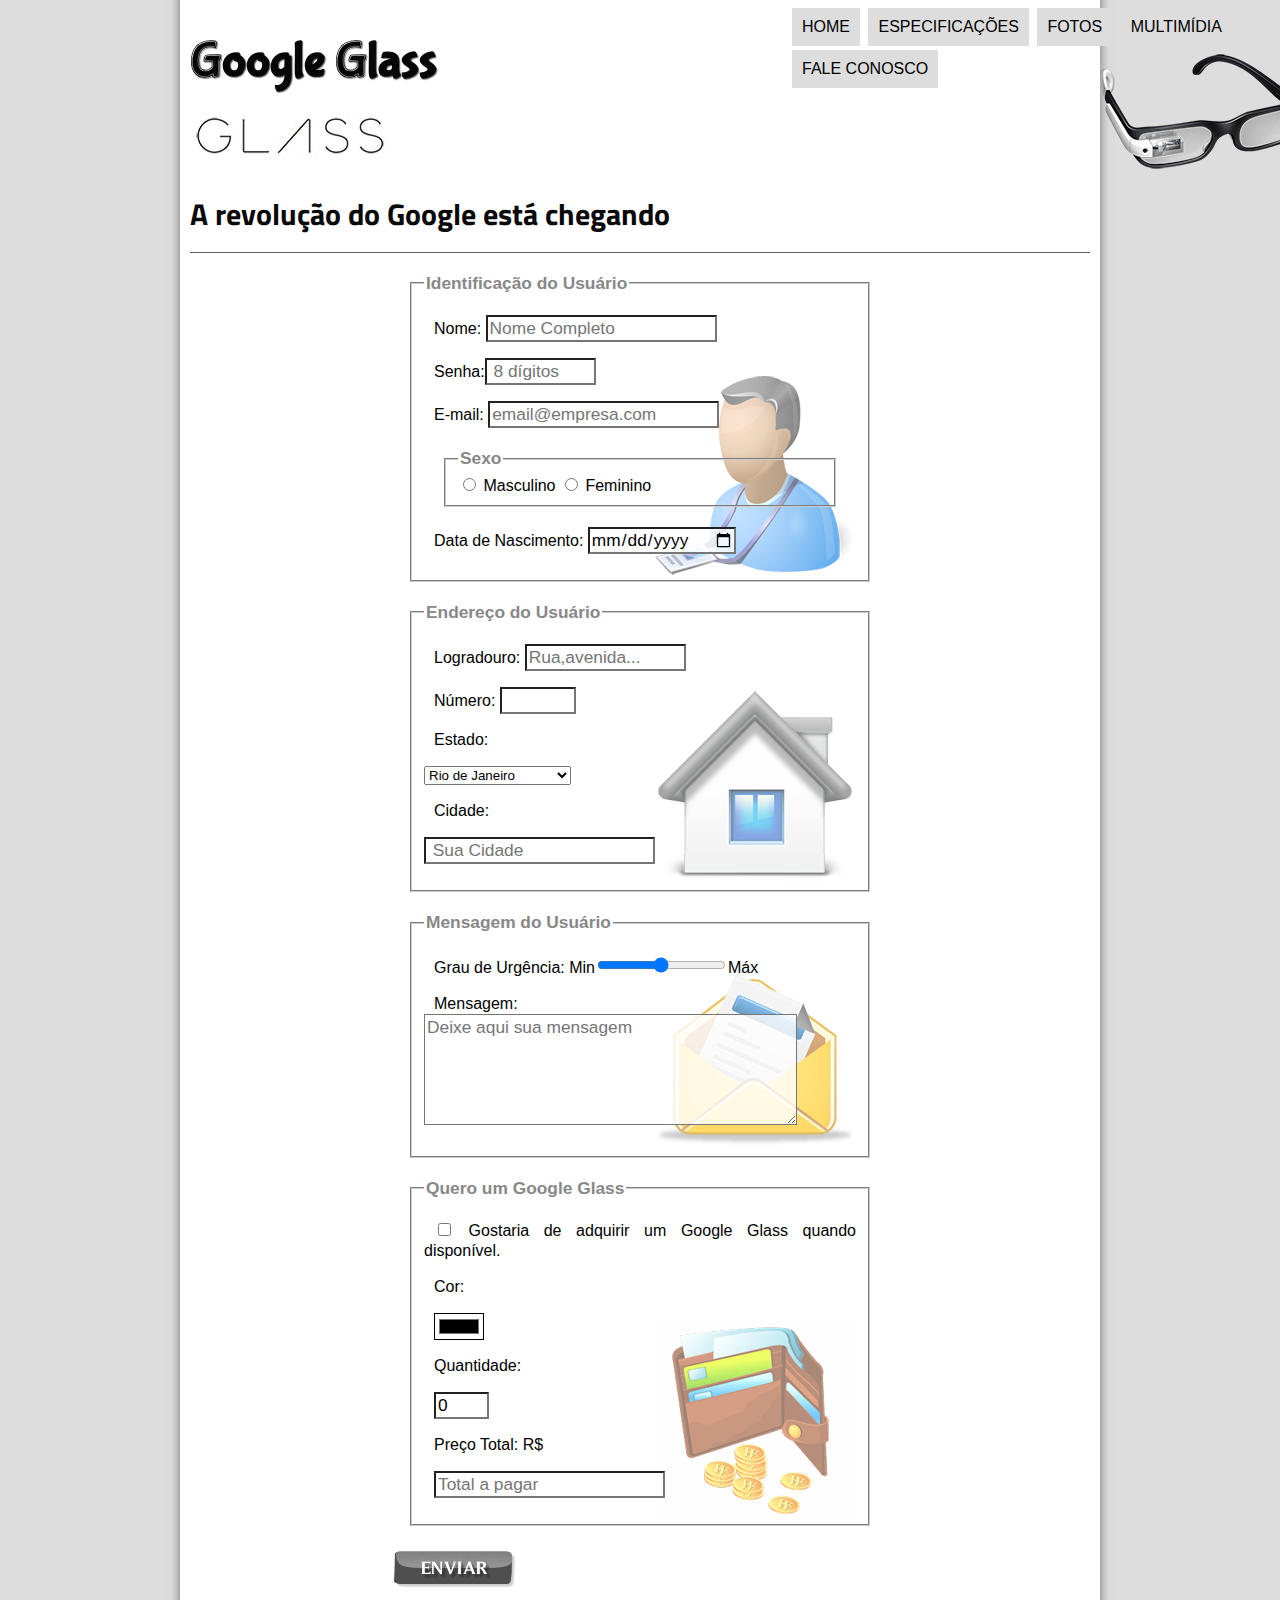
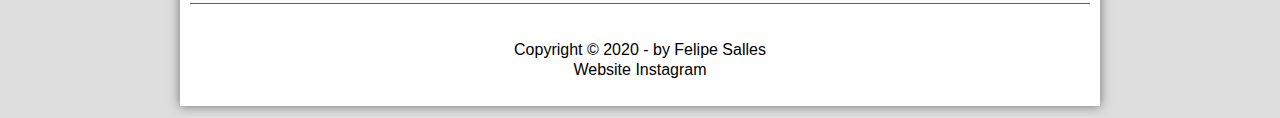
<file: Google Glass Project/fale-conosco.html>
<!DOCTYPE html>
<html lang="pt-br">

<head>
    <meta charset="UTF-8"/> <!--charset UTF-8 é criado para "aceitar" a linguagem latina--> 
    <title>Tudo Sobre Google Glass</title>
    <link rel="stylesheet"href="_css/estilo.css"/>
    <link rel="stylesheet"href="_css/form.css"/>
</head>
<script language="javascript" src="_javascript/funcoes.js"></script>
<script>
    function calc_total() {
        var qtd = parseInt(document.getElementById('cQtd').value);
        tot = qtd * 1500;
        document.getElementById('cTot').value = tot;
    }
</script>
<body>
<div id="interface">  <!--divisão do site--> 
<header id="cabecalho">      
    <hgroup> <!--criação de grupo--> 
    <h1>Google Glass</h1>
    <h2>A revolução do Google está chegando</h2>
    </hgroup>
    <img id="icone" src="_imagens/glass-oculos-preto-peq.png"/>
<nav id="menu">
<h1>Menu Principal</h1>
  <ul type="square"> 
    <li onmouseover="mudaFoto('_imagens/home.png')" onmouseout="mudaFoto('_imagens/icone-contato.png')"><a href="index.html">Home</a></li>
    <li onmouseover="mudaFoto('_imagens/especificacoes.png')" onmouseout="mudaFoto('_imagens/icone-contato.png')"><a href="specs.html">Especificações</a></li>
    <li onmouseover="mudaFoto('_imagens/fotos.png')" onmouseout="mudaFoto('_imagens/icone-contato.png')"><a href="fotos.html">Fotos</a></li>
    <li onmouseover="mudaFoto('_imagens/multimidia.png')" onmouseout="mudaFoto('_imagens/icone-contato.png')"><a href="multimidia.html">Multimídia</a></li>
    <li onmouseover="mudaFoto('_imagens/icone-contato.png')" onmouseout="mudaFoto('_imagens/icone-contato.png')"><a href="fale-conosco.html">Fale Conosco</a></li>
  </ul>
  </nav> 
  </header>

<form method="POST" id="fContato" action="mailto:fm_salles@outlook.com" oninput="calc_total();">
    <fieldset id="usuario"><legend>Identificação do Usuário</legend>
        <p><label for="cNome">Nome:</label> <input type="text" name="tNome" id="cNome" size="20" maxlength="6" placeholder="Nome Completo"/></p>
        <p><label for="cSenha">Senha:</label><input type="password" id="cSenha" size="8" maxlength="8" placeholder=" 8 dígitos"/> </p>
        <p><label for="cMail">E-mail</label>: 
        <input type="email" id="tMail" id="cMail" size="20" maxlength="40" placeholder="email@empresa.com"/></p>
    <fieldset id="texo"><legend>Sexo</legend>
        <input type="radio" name="tSexo" id="cMasc"/> <label for="cMasc">Masculino</label>
        <input type="radio" name="tSexo" id="cFem"/> <label for="cFem">Feminino</label></fieldset>
        <p><label for="cNasc">Data de Nascimento:</label>
        <input type="date" name="tNasc" id="cNasc"/></p>
    </fieldset>

    <fieldset id="endereco"><legend>Endereço do Usuário</legend>
        <p><label for ="cRua">Logradouro:</label>
        <input type="text" name="tRua" id="cRua" size="13" maxlength="80" placeholder="Rua,avenida..."/></p>
        <p><label for ="cNum">Número:</label>
        <input type="number" name="tNum" id="cNum" min="1" max="999"/></p>
        <p><label for="cEst">Estado:</label></p>
        <select name="tEst" id="cEst">
            <optgroup label="Região Sudeste">
                <option value="RJ">Rio de Janeiro</option>
                <option value="SP">São Paulo</option> 
                <option value="MG">Minas Gerais</option>
            </optgroup>
        <optgroup label="Região Sul">
            <option>Paraná</option> 
            <option>Santa Catarina</option> 
            <option>Rio Grande do Sul</option> 
        </optgroup>

        </select>
        <p><label for="cCid">Cidade:</label></p>
        <input type="text" name="tCid" id="cCid" maxlength="20" placeholder=" Sua Cidade" list="cidades" /></p>
        <datalist id="cidades">
            <option value="Rio de Janeiro"></option>
            <option value="Niterói"></option>
            <option value="São Gonçalo"></option>
        </datalist>
    </fieldset>
    <fieldset id="mensagem"><legend>Mensagem do Usuário</legend>
        <p><label for="cUrg">Grau de Urgência:</label>
        Min<input type="range" name="tUrg" id="cUrg" min="0" max="10" step="1"/>Máx
        </p>
        <p><label for="cMsg">Mensagem:</label>
        <textarea name="tMsg" id="cMsg" cols="35" rows="5" placeholder="Deixe aqui sua mensagem"></textarea>
        </p>
    </fieldset>
    <fieldset id="pedido"><legend>Quero um Google Glass</legend>
        <p><input type="checkbox" name="tPed" id="cPed"/>
        <label for="cPed">Gostaria de adquirir um Google Glass quando disponível.</label></p>
        <p><label for="cCor">Cor:</label></p>
        <p><input type="color" name="tCor" value="#000FF"/></p>
        <p><label for="cQtd">Quantidade:</label></p>
        <p><input type="number" name="tQtd" id="cQtd" min="0" max="5" value="0"/></p>
        <p><label for="cTot">Preço Total: R$</label></p>
        <p><input type="text" name="tTot" id="cTot" placeholder="Total a pagar" readonly/></p>
    </fieldset>
    <input type="image" src="_imagens/botao-enviar.png"/>

</form> 
    <article>
        <section>
    <footer id="rodape">
    <p><br>Copyright &copy; 2020 - by Felipe Salles</br></i> 
        <a href="https://www.google.com/glass/start/" target="_blank">Website</a>  
        <a href="http://instagram.com/felipecodes" target="_blank">Instagram</a></p>
    </article>    
        </section>
    </footer>
</div>
</body>
</html>
</file>
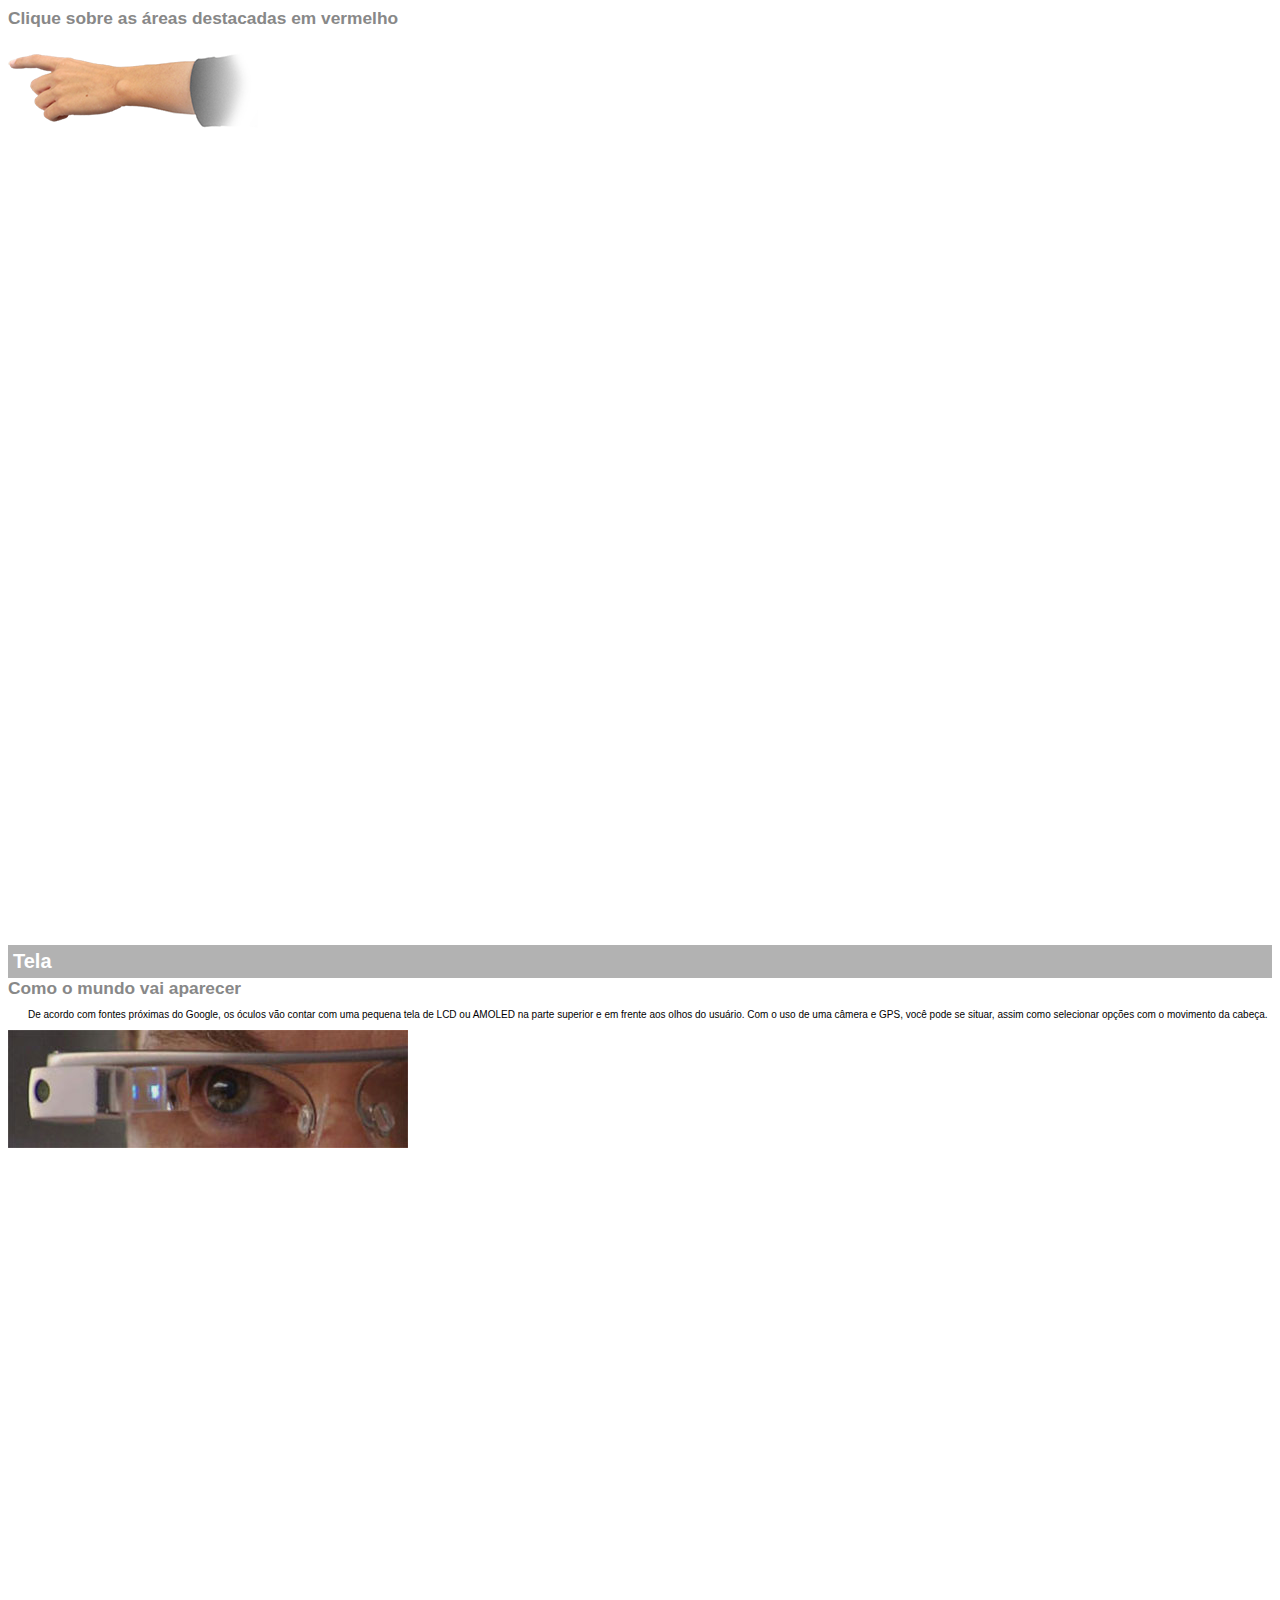
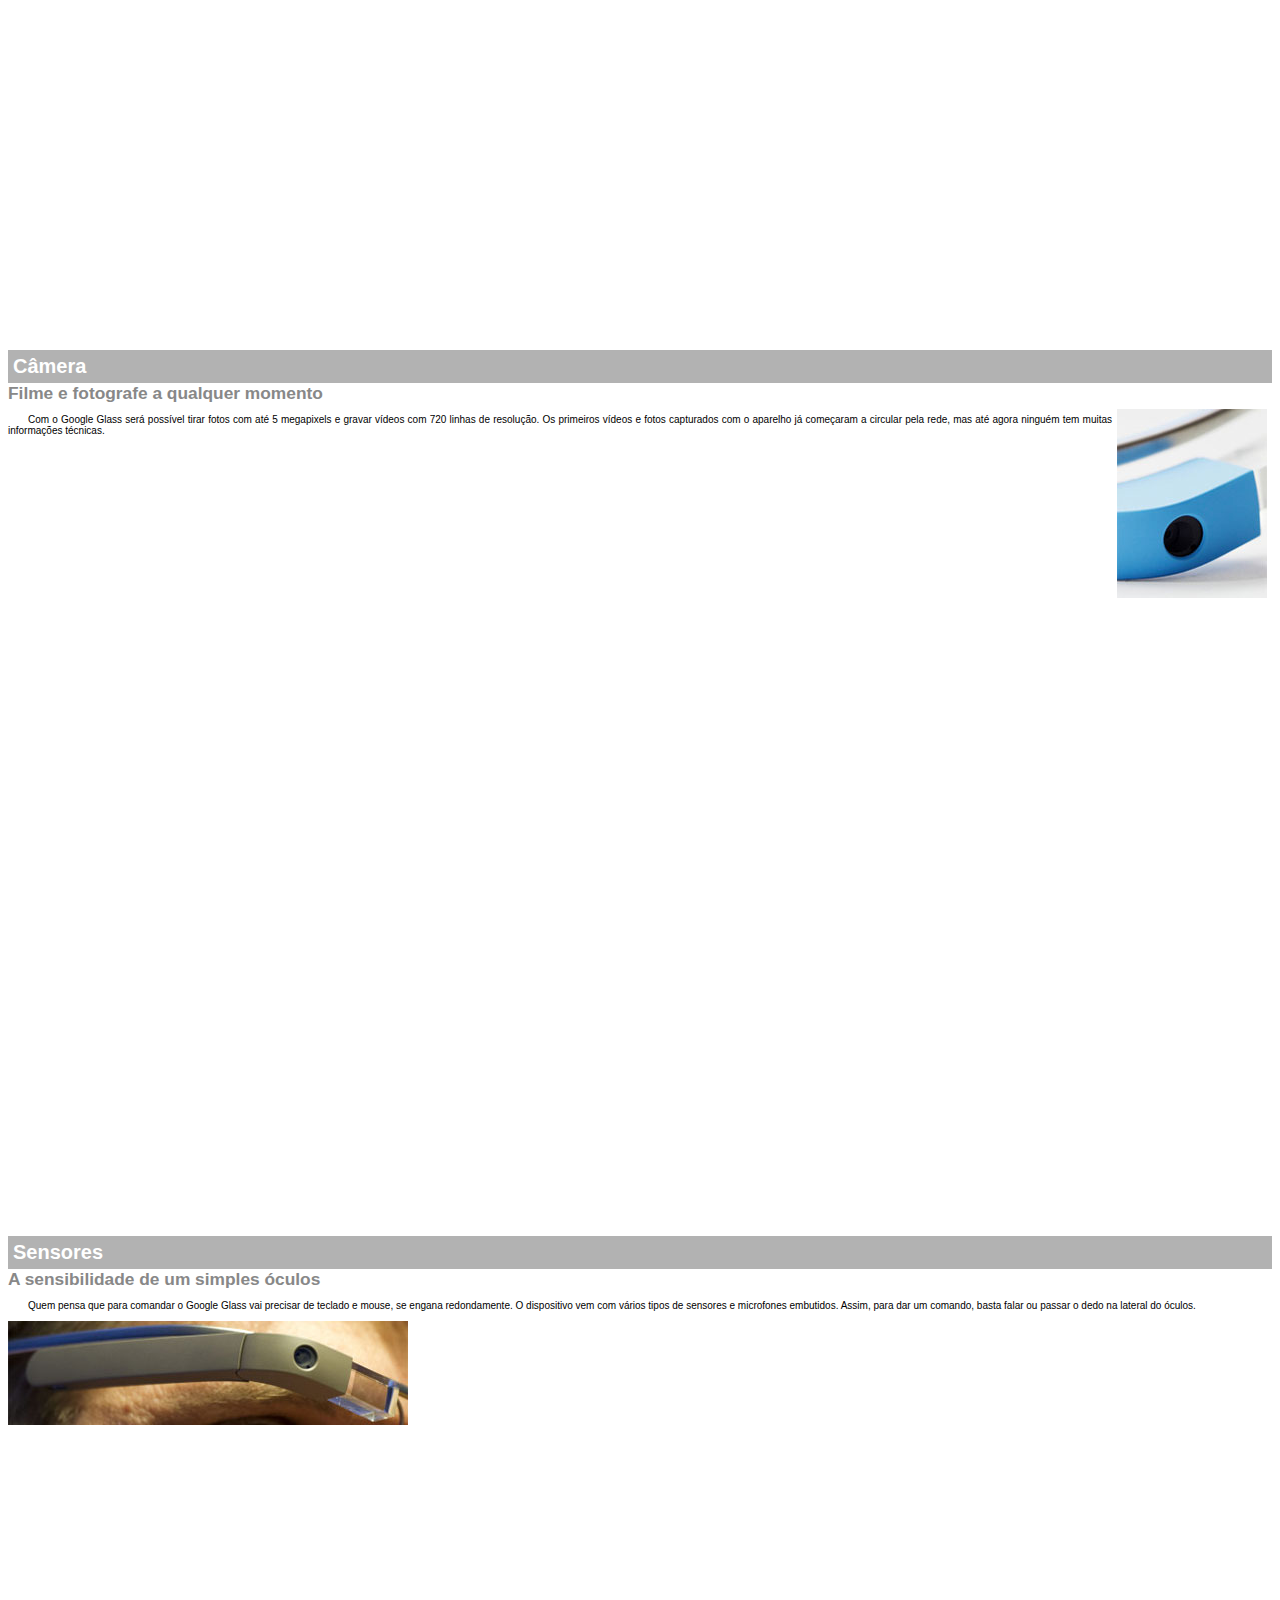
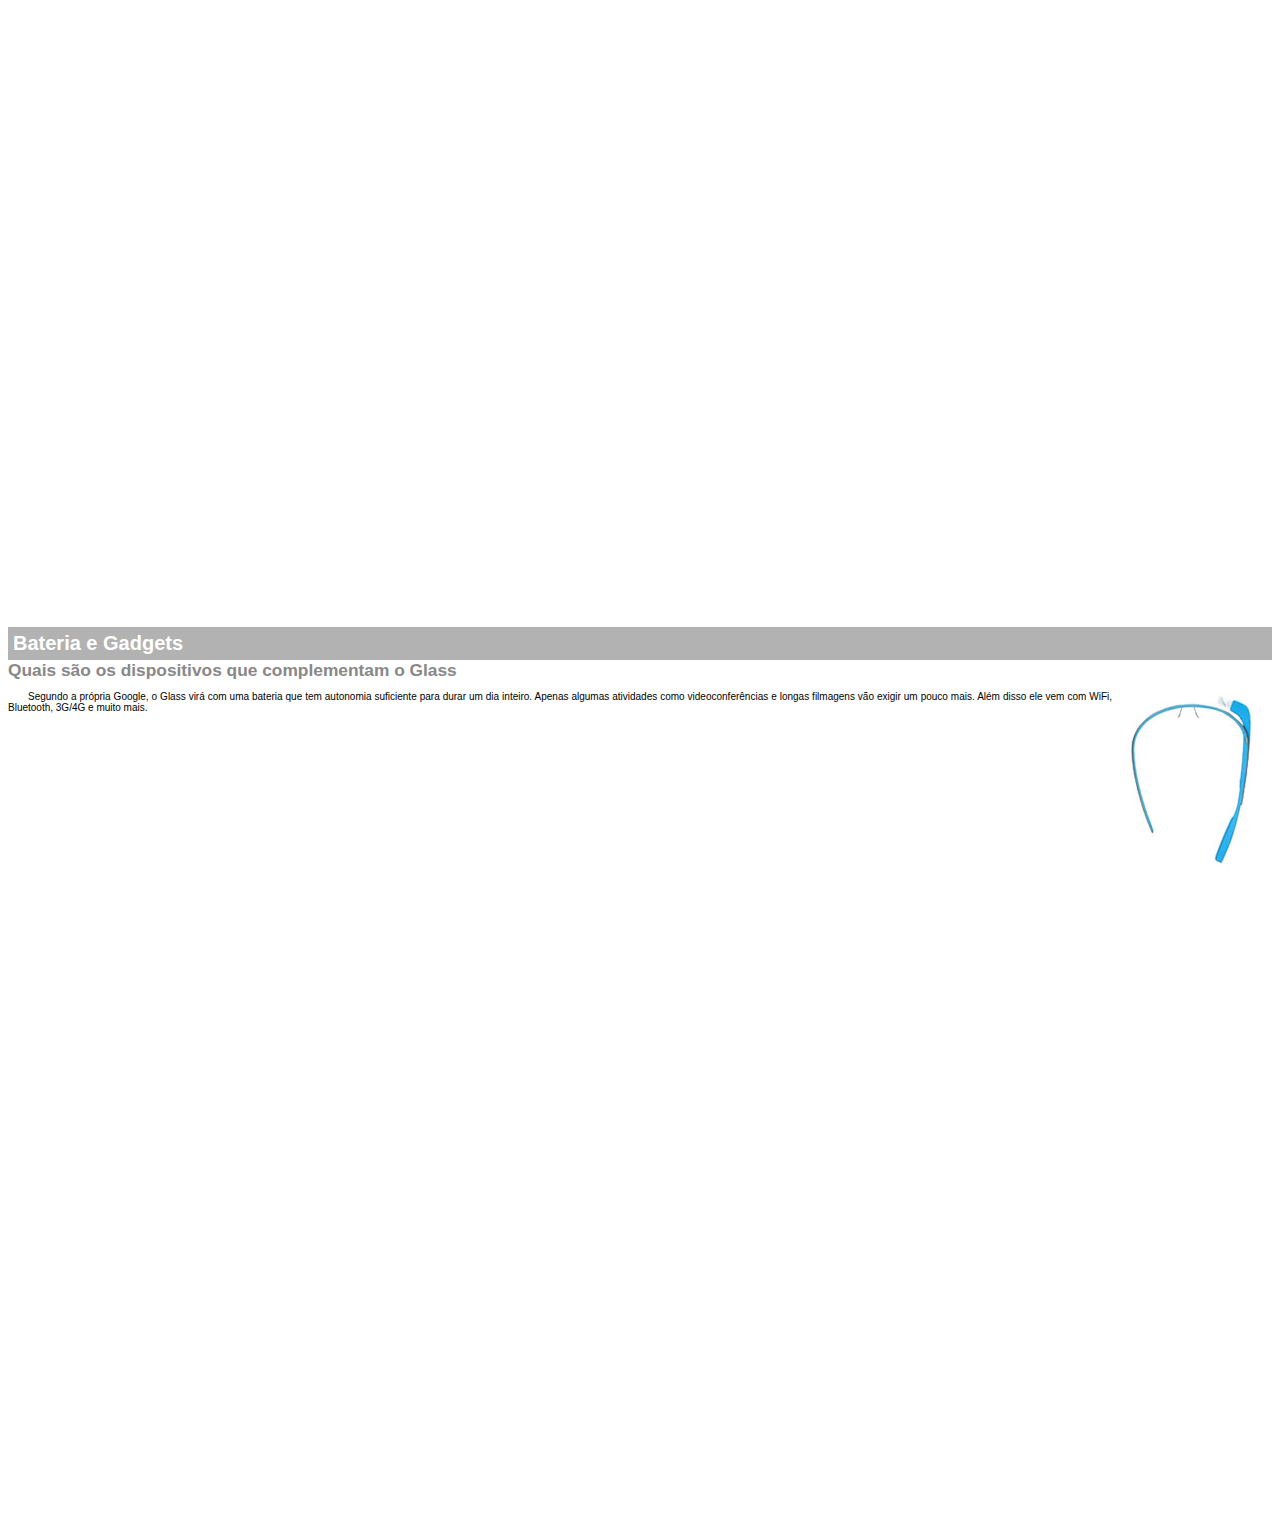
<file: Google Glass Project/google-glass.html>
<!DOCTYPE html>
<html>
<head>
    <meta charset="UTF-8"/>
    <title>Informações sobre Google Glass</title>
    <style>
        body{
            font-family: Arial;
            font-size: 10px;
        }
        p{
            text-align: justify;
            text-indent: 20px;
        }
        article h1{
            font-size: 15pt;
            color: #ffffff;
            background-color: rgba(0,0,0,0.3);
            padding: 5px;
            margin: 0px;
        }
        article h2{
            font-size: 13pt;
            color: #888888;
            margin: 0px;
        }
        article {
            margin-bottom: 800px;
        }
        img.img-dir{
            display: block;
            float: right;
            margin: 5px;
        }
    </style>
</head>

<body>

<article id="topo">
    <header>
    <h2>Clique sobre as áreas destacadas em vermelho</h2>
    </header>
<img src="_imagens/mao.png" alt="Mão apontando para a esquerda"/>
</article>

<article id="tela"> 
    <header>
    <h1>Tela</h1>
    <h2>Como o mundo vai aparecer</h2>
    </header>
<p>De acordo com fontes próximas do Google, os óculos vão contar com uma pequena tela de LCD ou AMOLED na parte superior e em frente aos olhos do usuário. Com o uso de uma câmera e GPS, você pode se situar, assim como selecionar opções com o movimento da cabeça.</p>
<img src="_imagens/det-tela.jpg" alt="Tela do Google Glass" />
</article>

<article id="camera">
    <header>
    <h1>Câmera</h1>
    <h2>Filme e fotografe a qualquer momento</h2>
    </header>
    <img src="_imagens/det-camera.jpg" class="img-dir" alt="Câmera do Google Glass"/>
<p>Com o Google Glass será possível tirar fotos com até 5 megapixels e gravar vídeos com 720 linhas de resolução. Os primeiros vídeos e fotos capturados com o aparelho já começaram a circular pela rede, mas até agora ninguém tem muitas informações técnicas.</p></article>

<article id="sensores"> 
    <header>
       <h1>Sensores</h1> 
       <h2>A sensibilidade de um simples óculos</h2>
    </header>

<p>Quem pensa que para comandar o Google Glass vai precisar de teclado e mouse, se engana redondamente. O dispositivo vem com vários tipos de sensores e microfones embutidos. Assim, para dar um comando, basta falar ou passar o dedo na lateral do óculos.</p>
    <img src="_imagens/det-touch.jpg" alt="Sensores do Google Glass"/>
</article>

<article id="gadgets">
    <header>
        <h1>Bateria e Gadgets</h1>
        <h2>Quais são os dispositivos que complementam o Glass</h2>
    </header>
    
    <img src="_imagens/det-bateria.jpg" class="img-dir" alt="Bateria e Gadgets" />

<p>Segundo a própria Google, o Glass virá com uma bateria que tem autonomia suficiente para durar um dia inteiro. Apenas algumas atividades como videoconferências e longas filmagens vão exigir um pouco mais. Além disso ele vem com WiFi, Bluetooth, 3G/4G e muito mais.</p></article>
</body>
</html>
</file>
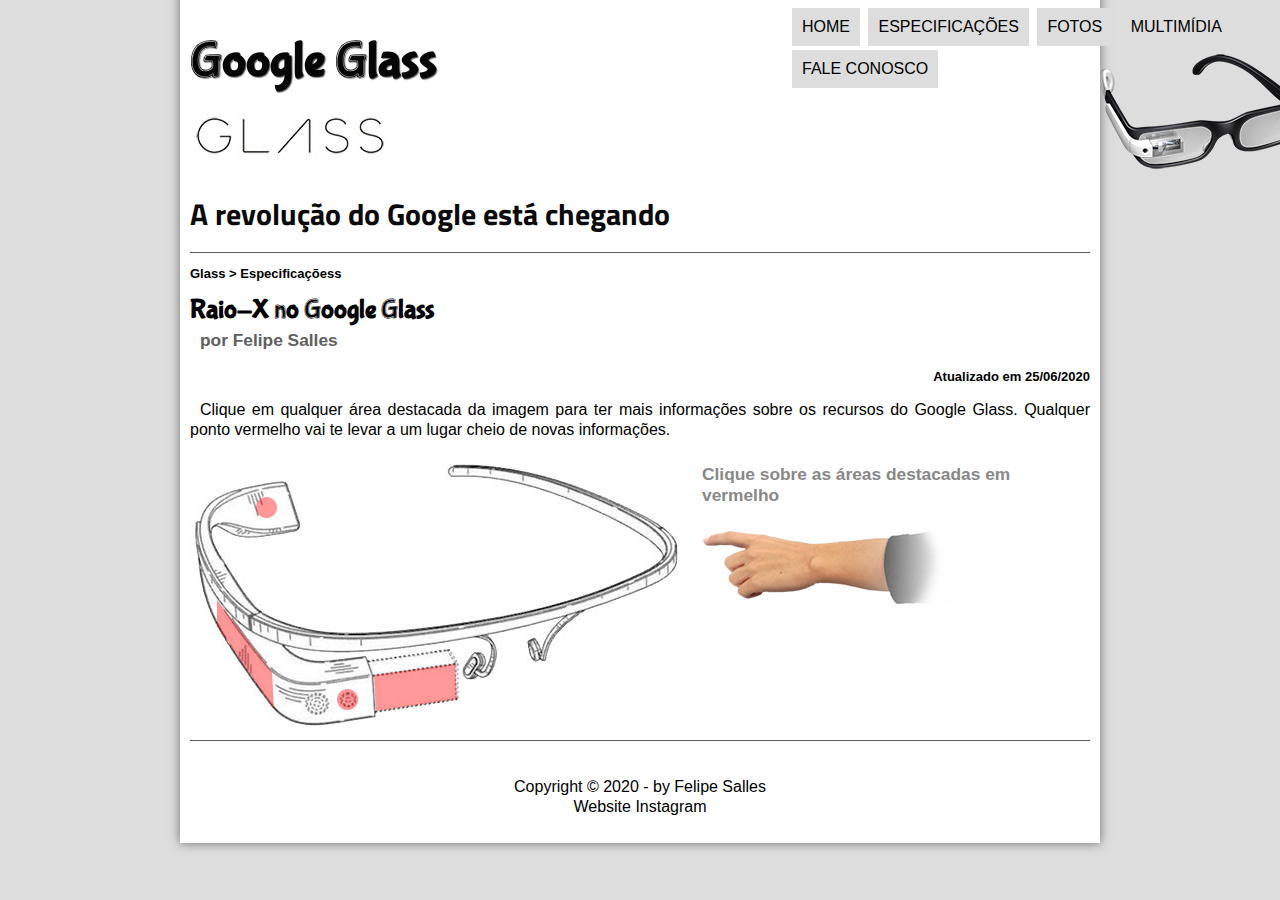
<file: Google Glass Project/specs.html>
<!DOCTYPE html>
<html lang="pt-br">

<head>
    <meta charset="UTF-8"/> <!--charset UTF-8 é criado para "aceitar" a linguagem latina--> 
    <title>Tudo Sobre Google Glass</title>
    <link rel="stylesheet"href="_css/estilo.css"/>
    <link rel="stylesheet"href="_css/specs.css"/>
</head>
<script language="javascript" src="_javascript/funcoes.js"></script>

<body>
<div id="interface">  <!--divisão do site--> 
<header id="cabecalho">      
    <hgroup> <!--criação de grupo--> 
    <h1>Google Glass</h1>
    <h2>A revolução do Google está chegando</h2>
    </hgroup>
    <img id="icone" src="_imagens/glass-oculos-preto-peq.png"/>
<nav id="menu">
<h1>Menu Principal</h1>
  <ul type="square"> 
    <li onmouseover="mudaFoto('_imagens/home.png')" onmouseout="mudaFoto('_imagens/especificacoes.png')"><a href="index.html">Home</a></li>
    <li onmouseover="mudaFoto('_imagens/especificacoes.png')" onmouseout="mudaFoto('_imagens/especificacoes.png')"><a href="specs.html">Especificações</a></li>
    <li onmouseover="mudaFoto('_imagens/fotos.png')" onmouseout="mudaFoto('_imagens/especificacoes.png')"><a href="fotos.html">Fotos</a></li>
    <li onmouseover="mudaFoto('_imagens/multimidia.png')" onmouseout="mudaFoto('_imagens/especificacoes.png')"><a href="multimidia.html">Multimídia</a></li>
    <li onmouseover="mudaFoto('_imagens/icone-contato.png')" onmouseout="mudaFoto('_imagens/especificacoes.png')"><a href="fale-conosco.html">Fale Conosco</a></li>
  </ul>
  </nav> 
  </header>

<section id="corpo-full">
    <article id="noticia-principal">
      <header id="cabecalho-artigo"> 
        <hgroup>
          <h3>Glass > Especificaçõess</h3> 
          <h1>Raio-X no Google Glass</h1> 
          <h2>por Felipe Salles</h2>
          <h3 class="direita">Atualizado em 25/06/2020</h3>
        </hgroup>
      </header>
      <p>Clique em qualquer área destacada da imagem para ter mais informações sobre os recursos do Google Glass. Qualquer ponto vermelho vai te levar a um lugar cheio de novas informações.</p>
      <section id="conteudo">
        <img src="_imagens/glass-esquema-marcado.jpg" usemap="#meumapa"/>
        <map name="meumapa">
            <area shape="rect" coords="179,202,270,260" href="google-glass.html#tela" target="janela">
            <area shape="circle" coords="158,243,12" href="google-glass.html#camera" target="janela">
            <area shape="circle" coords="73,52,12" href="google-glass.html#gadgets" target="janela">
            <area shape="poly" coords="28,143,83,216,84,249,27,169" href="google-glass.html#sensores" target="janela">
        </map>
        <iframe src="google-glass.html" name="janela" id="frame-spec" scrolling="no"></iframe>
      </section>
    </article>
</section>
<footer id="rodape">
    <p><br>Copyright &copy; 2020 - by Felipe Salles</br></i> 
    <a href="https://www.google.com/glass/start/" target="_blank">Website</a>  
    <a href="http://instagram.com/felipecodes" target="_blank">Instagram</a></p>
    </footer>
    </div>
    </body>
    </html>
</file>
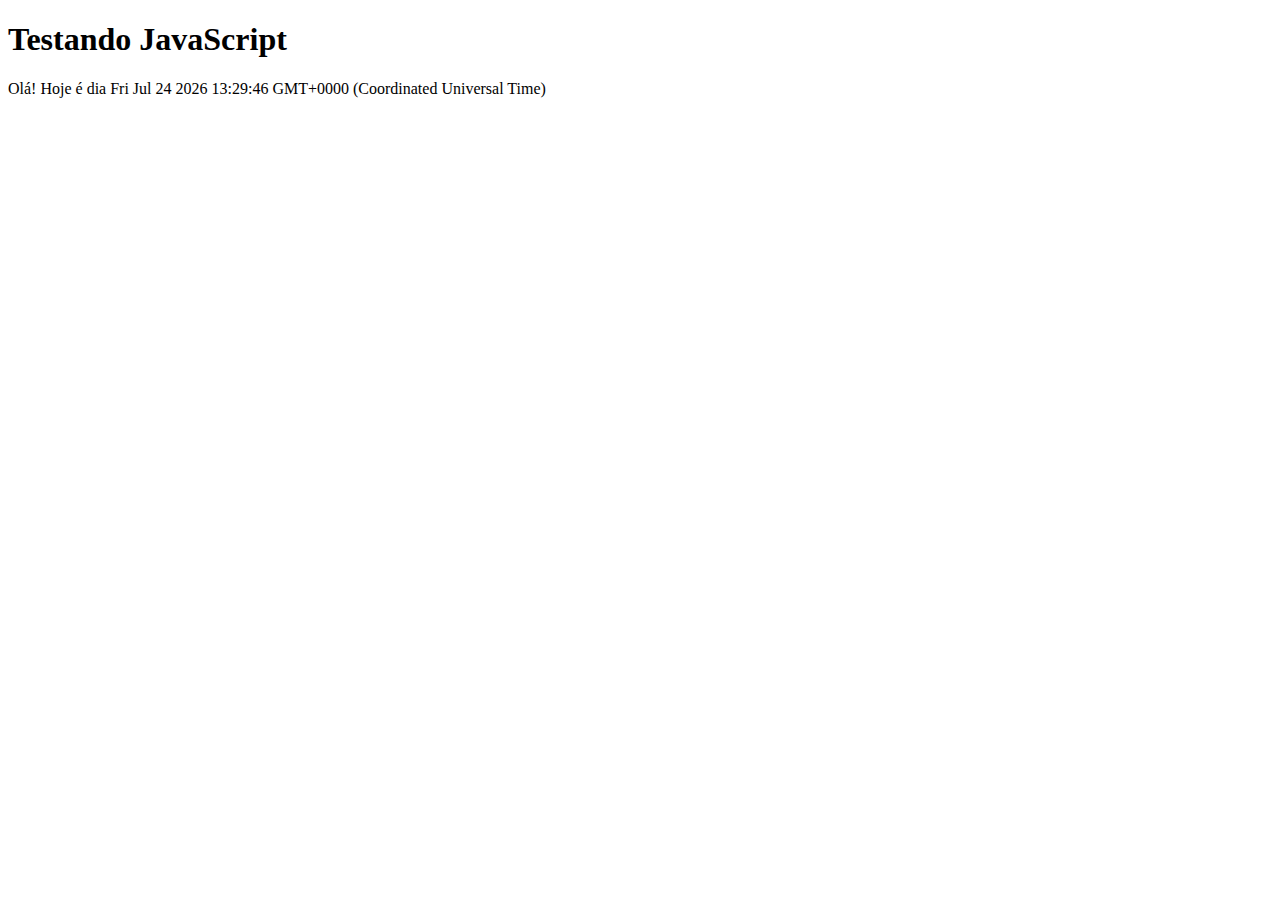
<file: Google Glass Project/teste js01.html>
<!DOCTYPE html>
<html lang="ptbr">
<head>
    <title>Teste JavaScript</title>
    <meta charset="utf-8"/>
</head>
<body>
    <h1>Testando JavaScript</h1>
    <script>
        document.write("Olá! Hoje é dia " + Date());
    </script>
</body>
</html>
</file>
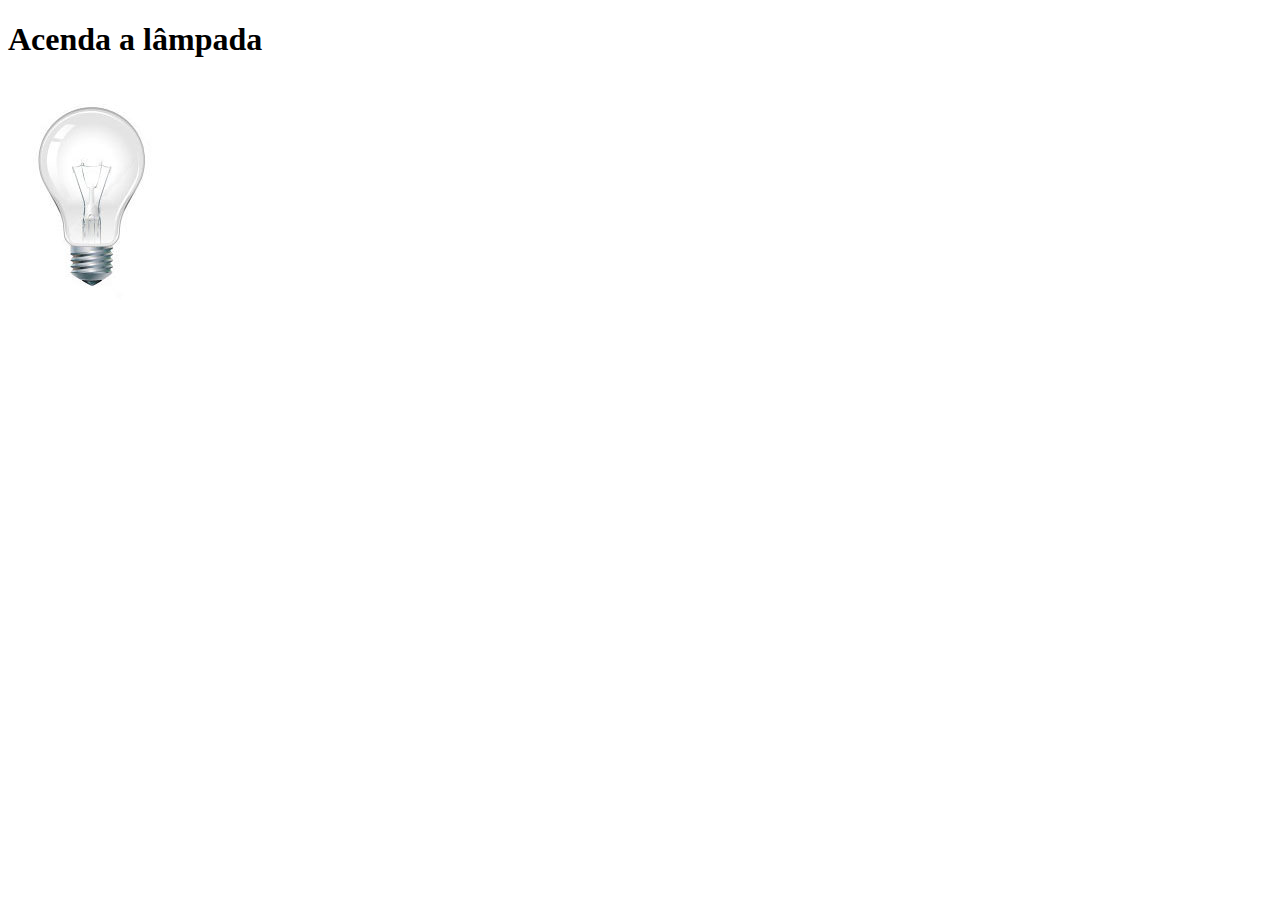
<file: Google Glass Project/testejs02.html>
<!DOCTYPE html>
<html lang="ptbr">
<head>
    <title>Teste JavaScript</title>
    <meta charset="utf-8"/>
    <script>
        function acendeLampada() {
              document.getElementById("luz").src = "_imagens/lampada-acesa.jpg";
        }
        function apagaLampada() {
            document.getElementById("luz").src = "_imagens/lampada-apagada.jpg";    
        }
        function quebraLampada() {
            document.getElementById("luz").src ="_imagens/lampada-quebrada.jpg";
        }
    </script>
</head>
<body>
    <h1>Acenda a lâmpada</h1>
    <img src="_imagens/lampada-apagada.jpg" id="luz" onmousemove="acendeLampada()" onmouseout="apagaLampada()" onclick="quebraLampada()"/>
</body>
</html>
</file>
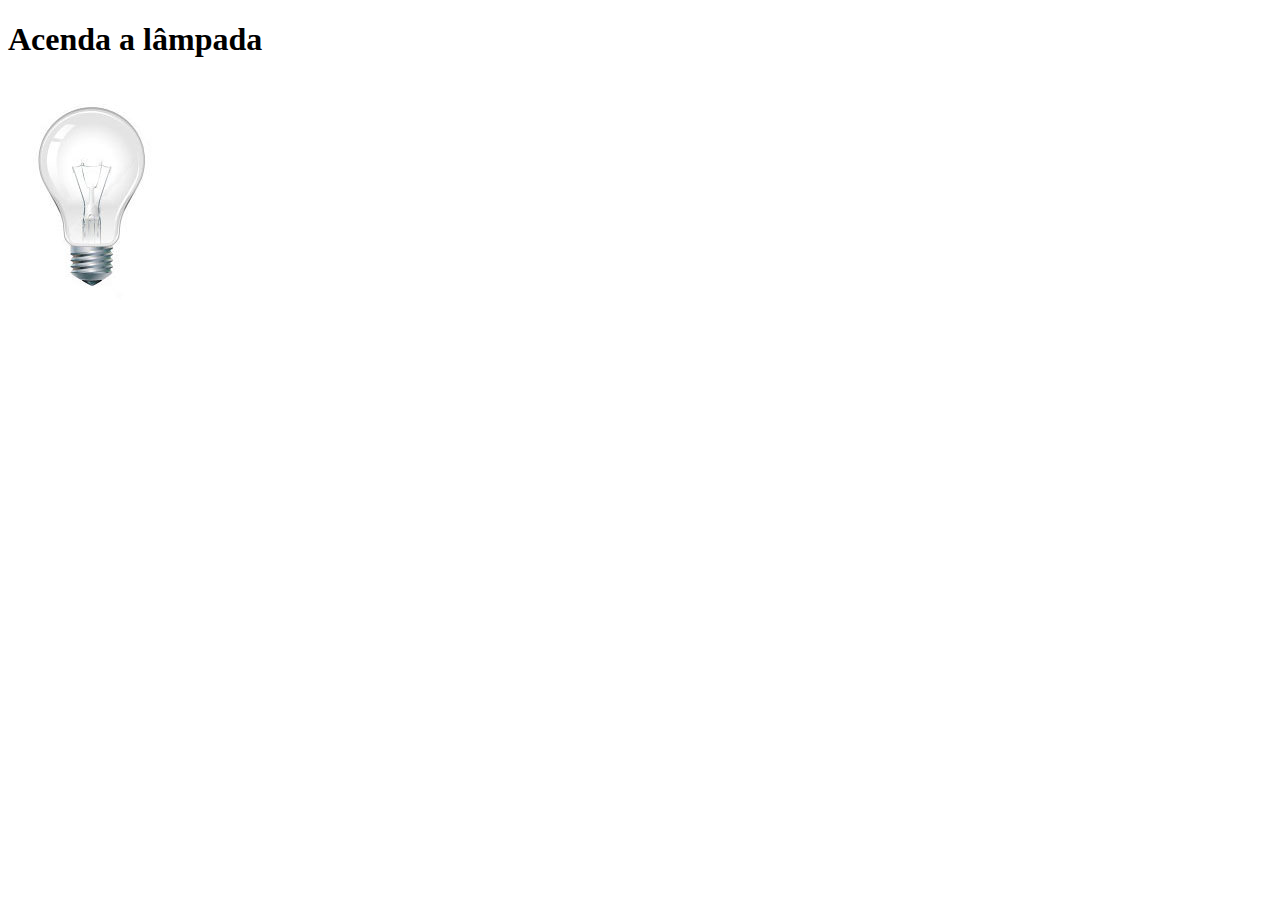
<file: Google Glass Project/testejs03.html>
<!DOCTYPE html>
<html lang="pt-br">
<head>
    <title>Teste JavaScript</title>
    <meta charset="utf-8"/>
    <script>
        var quebrada = false;
        function mudaLampada(tipo) {
              if (!quebrada) {
                document.getElementById("luz").src = "_imagens/"+ tipo +".jpg";
                if (tipo == 'lampada-quebrada') {
                    quebrada = true;
                }
              }
        }      
    </script>
</head>
<body>
    <h1>Acenda a lâmpada</h1>
    <img src="_imagens/lampada-apagada.jpg" id="luz" onmousemove="mudaLampada('lampada-acesa')" onmouseout="mudaLampada('lampada-apagada')" onclick="mudaLampada('lampada-quebrada')"/>
</body>
</html>
</file>
<file: Google Glass Project/_css/estilo.css>
@charset "UTF-8";
@import url('https://fonts.googleapis.com/css?family=Titillium+Web&display=swap');
@font-face {
    font-family: 'FonteLogo';
    src: url("../_fonts/bubblegum-sans-regular.otf")
}
body{
    font-family: Arial, sans-serif;  
    background-color: #dddddd;
    color: rgba(0,0,0,1);
    
}

div#interface {
    width: 900px;
    background-color: #ffffff;
    margin: -20px auto 10px auto;
    box-shadow: 0px 0px 10px rgba(0,0,0,0.5);
    padding: 10px;
}

p {
    text-align: justify;
    text-indent: 10px;
    line-height: 20px;
    
}

a {
    color: #000000;
    text-decoration: none;
}
a:hover{
    text-decoration: underline;
}
header#cabecalho img#icone {
    position: absolute;
    left: 1100px;
    top: 50px;
}
header#cabecalho{
    border-bottom: 1px #606060 solid;
    height: 220px;
    background: url("../_imagens/glass-logo-peq.jpg") no-repeat 0px 80px;
}
header#cabecalho h1 {
    font-family: 'FonteLogo', sans-serif;
    font-size: 50px;
    color: #070707;
    text-shadow: 1px 1px 1px rgba(0,0,0,0.6);
    padding: 0px;
    margin-bottom: 10px;
}
header#cabecalho h2 {
    font-family: 'Titillium Web', sans-serif;
    color: #0a0a0a;
    font-size: 30px;
    padding: 0px;
    margin-top: 100px;
}

/* Formatação de imagens com legendas */
figure.foto-legenda {
    position: relative;
    border: 8px solid white;
    box-shadow: 1px 1px 4px black;
}
figure.foto-legenda img {
    width: 100%;
    height: 100%;
}
figure.foto-legenda figcaption{
    opacity: 0;
    position: absolute;
    top: 0px;
    background-color: rgba(0,0,0,0.4);
    color: white;
    width: 100%;
    height: 100%;
    padding: 10px;
    box-sizing: border-box;
    transition: opacity 1.5s;
}
figure.foto-legenda:hover figcaption {
    opacity: 1;
}
/* Formatação do Menu */
nav#menu {
    display: block;
}

nav#menu ul {
     list-style: none;
     text-transform: uppercase;
     position: absolute;
     top: -10px;
     left: 750px;
}
nav#menu li{
    display: inline-block;
    background-color: #dddddd;
    padding: 10px;
    margin: 2px;
    transition: background-color 1s;
}
nav#menu li:hover {
    background-color: #000000;
}
    
nav#menu h1{
    display: none;
}
nav#menu a {
    color: #000000;
    text-decoration: none;
}
nav#menu a:hover {
    color: #ffffff;

}
section#corpo {
    display: block;
    width: 500px;
    float: left;
    border-right: 1px solid #000000;
    padding-right: 15px;
}
article#noticia-principal h2 {
    font-size: 12pt;
    color: #ffffff;
    background-color: #606060;
    padding: 5px 10px 5px 10px;
    margin: 10px 0px 10px 0px;
    
}
header#cabecalho-artigo h1{
    font-family: 'FonteLogo', sans-serif;
    font-size: 20pt;
    color: #000000;
    margin-bottom: 0px;
    margin-top: 0px;
}
.direita {
    text-align: right;
    margin-bottom: 0px;
}

header#cabecalho-artigo h2{
    font-size: 13pt;
    color: #606060;
    background-color: #ffffff;
    margin: 0px;
}

header#cabecalho-artigo h3{
    font-size: 13px;
    columns: #000000;;

    
}

table#tabelaspec {
    border: 1px solid #000000;
    border-spacing: 0px;
    margin-left: auto;
    margin-right: auto;
}

table#tabelaspec td {
    border: 1px solid #000000;
    padding: 10px;
    text-align: center;
    vertical-align: middle;
}
table#tabelaspec td.ce {
    color: #ffffff;
    background-color: #606060;
    vertical-align: top;
    font-weight: bold;
}
table#tabelaspec td.cd {
    background-color: #cecece;
}
table#tabelaspec caption {
    color: #000000;
    font-size: 10pt;
    font-weight: bolder;
}

table#tabelaspec caption span {
    display: block;
    float: right;
    color:#000000;
    font-size: 8pt;
    margin-top: 10px;
}
div#videosection{
    width: 900px;
    height: 580px;
    margin: auto;
}
video#video01 {
    display:block;
    position:relative;
    left: 30px;
    top:-10px;
    width: 440px;
}
div#videoaside{
    width: 900px;
    height: 200px;
    margin: auto;
}
video#video02 {
    display:block;
    position:relative;
    left:20px;
    top:20px;
    width:300px;
}
aside#lateral {
    display: block;
    width: 350px;
    float: right;
    background-color: #dddddd;
    padding: 10px;
    margin-top: 10px;
    box-shadow: 2px 2px 2px rgba(0,0,0,0.5) ;
}

aside#lateral h1{
   font-family: 'FonteLogo', sans-serif;
   font-size: 20pt;
   color: #000000; 
   margin-top: 0px;
}

aside#lateral h2{
    background-color: #606060;
    font-size: 13pt ;
    color: #ffffff;
    padding: 5px 10px 5px 10px;
}

footer#rodape {
    clear: both;
    border-top: 1px solid #606060;

}
footer#rodape p {
    text-align: center;
}
</file>
<file: Google Glass Project/_css/form.css>
@charset "UTF-8";

form{
    width: 500px;
    margin:auto;
}

input, textarea{
    font-family: sans-serif;
    font-weight: normal;
    font-size: 13pt;
    background-color: rgba(255,255,255,.8);
}
input:hover, textarea:hover{
    background-color: #dddddd;
}

legend{
    color: #888888;
    font-weight: bold;
    font-size: 13pt;
    font-family: sans-serif;
}
fieldset {
    border-color: #cecece;
    margin: 20px;
}

fieldset#sexo{
    width: 150px;

}

fieldset#usuario{
    background: url("../_imagens/icone-contato.png") no-repeat 95% 95%;
}

fieldset#endereco{
    background: url("../_imagens/icone-endereco.png") no-repeat 95% 95%;
}
fieldset#mensagem{
    background: url("../_imagens/icone-mensagem.png") no-repeat 95% 95%;
}
fieldset#pedido{
    background: url("../_imagens/icone-pagamento.png") no-repeat 95% 95%;
}
</file>
<file: Google Glass Project/_css/specs.css>
@charset "UTF-8";

section#conteudo {
    width: 1000px;
    margin: auto;
}
iframe#frame-spec {
    width: 400px;
    height: 280px;
    border: none;
    overflow:hidden;
}
iframe#frame-spec::-webkit-scrollbar {
    display: none;
}
area{
    outline: 0;
}
</file>
